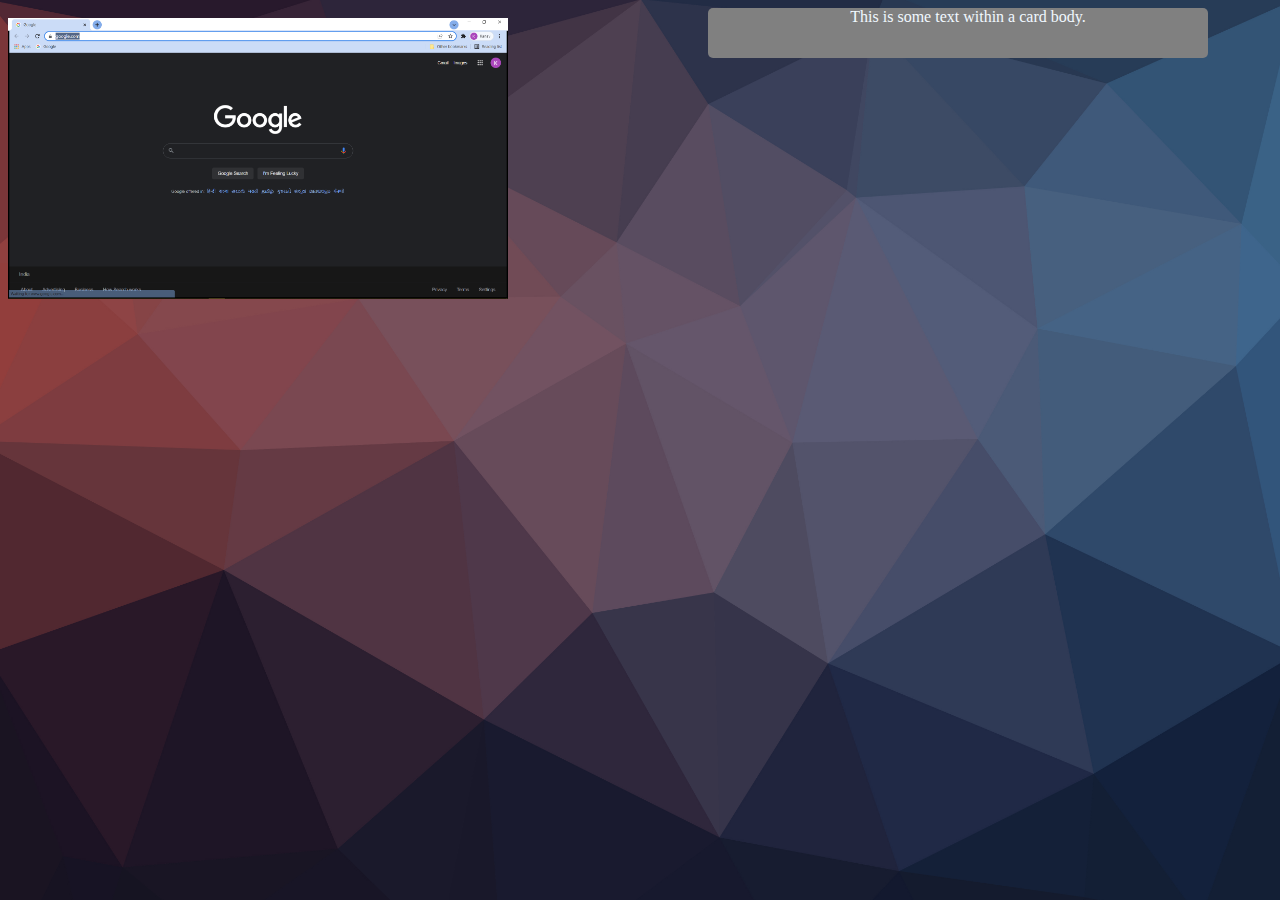
<file: VIDA/index.html>
<!DOCTYPE html>
<html lang="en">
    <head>
        <meta charset="UTF-8">
        <meta http-equiv="X-UA-Compatible" content="IE=edge">
        <meta name="viewport" content="width=device-width, initial-scale=1.0">
        <link rel="stylesheet" href="./owasp.css">
        <link rel="stylesheet" href="./form.css">
        <title>Document</title>
    </head>
    <body class="bg">
        <div class="all">
        <div class="image">
            <img src="2022-02-13.png"  class="image__image" >
        </div>
        
        <div class="card">
            <div class="card-body">
                This is some text within a card body.
            </div>
        </div>
        </div>

    
</body>
</file>
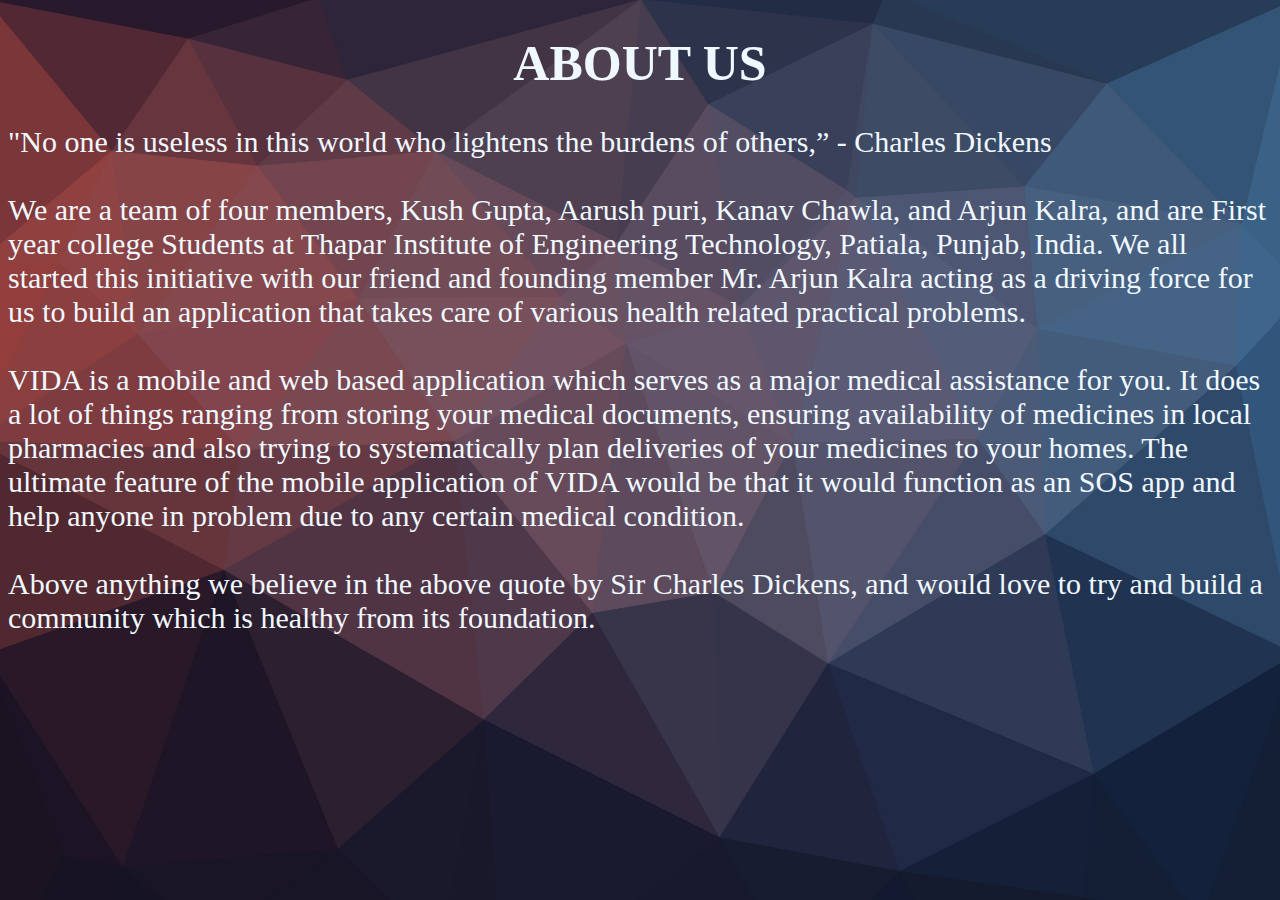
<file: VIDA/about.html>
<!DOCTYPE html>
<html lang="en">
<head>
    <meta charset="UTF-8">
    <meta http-equiv="X-UA-Compatible" content="IE=edge">
    <meta name="viewport" content="width=device-width, initial-scale=1.0">
    <link rel="stylesheet" href="./about.css">
    <title>Document</title>
</head>
<body>
    <h1>ABOUT US</h1>
    <div class="para"><p>"No one is useless in this world who lightens the burdens of others,” - Charles Dickens<br><br>

        We are a team of four members, Kush Gupta, Aarush puri, Kanav Chawla, and Arjun Kalra, and are First year college Students at Thapar Institute of Engineering Technology, Patiala, Punjab, India. We all started this initiative with our friend and founding member Mr. Arjun Kalra acting as a driving force for us to build an application that takes care of various health related practical problems.
        <br><br>
        VIDA is a mobile and web based application which serves as a major medical assistance for you. It does a lot of things ranging from storing your medical documents, ensuring availability of medicines in local pharmacies and also trying to systematically plan deliveries of your medicines to your homes. The ultimate feature of the mobile application of VIDA would be that it would function as an SOS app and help anyone in problem due to any certain medical condition.
        <br><br>
        Above anything we believe in the above quote by Sir Charles Dickens, and would love to try and build a community which is healthy from its foundation. </p></div>
        
        <br><br>
</body>
</html>
</file>
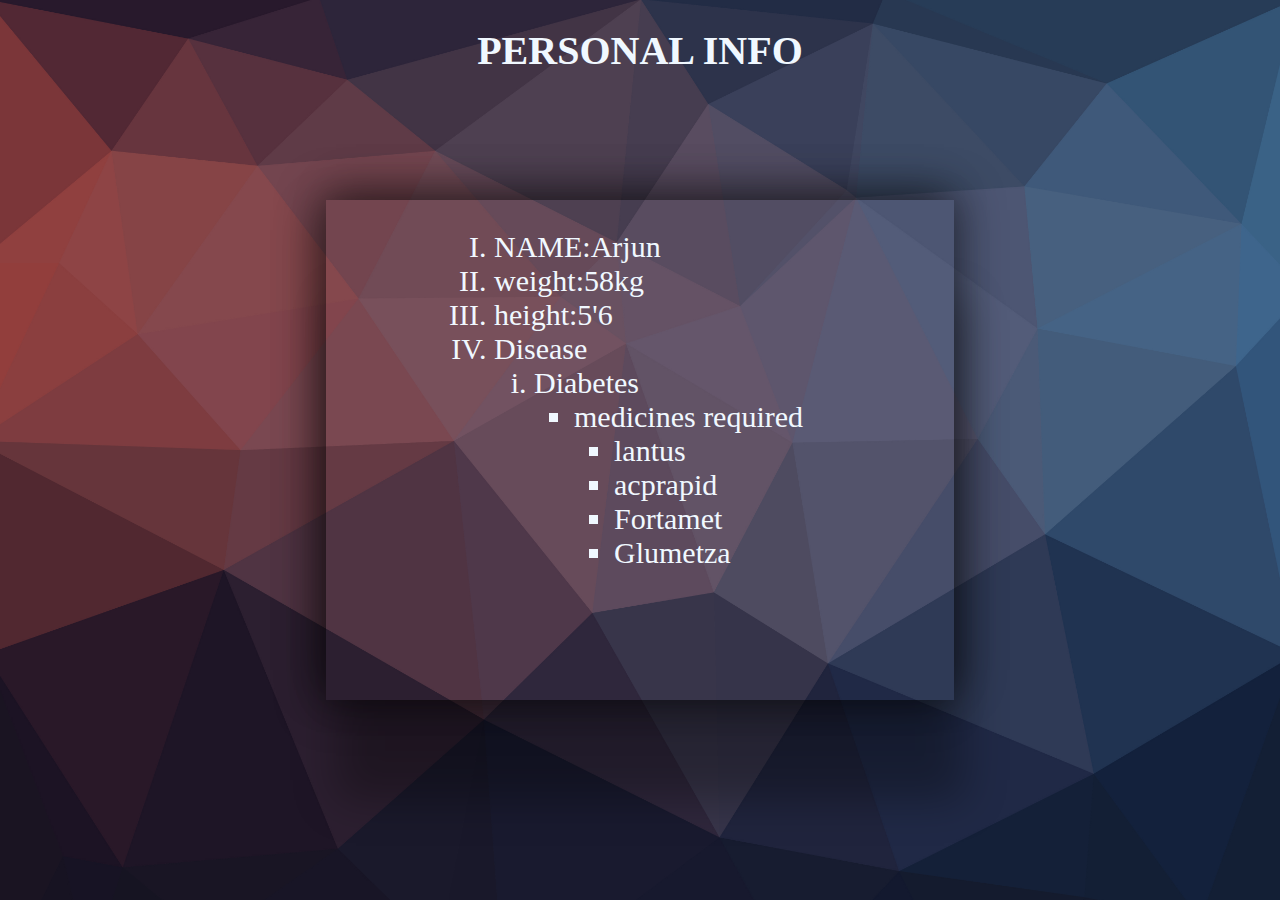
<file: VIDA/bimari.html>
<!DOCTYPE html>
<html lang="en">
<head>
    <meta charset="UTF-8">
    <meta http-equiv="X-UA-Compatible" content="IE=edge">
    <meta name="viewport" content="width=device-width, initial-scale=1.0">
    <link rel="stylesheet" href="./bimari.css">
    <title>Document</title>
</head>
<body>
    <h1>PERSONAL INFO</h1>
    <form>
    <ol type="I">
        <li>NAME:Arjun</li>
        <li>weight:58kg</li>
        <li>height:5'6</li>
        <li>Disease</li>
        <ol type="i">
            <li>Diabetes</li><ul><li>medicines required</li>
                <ul><li>lantus</li><li>acprapid</li><li>Fortamet</li><li>Glumetza</li> </ul></ul>
        </ol>
    </ol>
    </form>
</body>
</html>
</file>
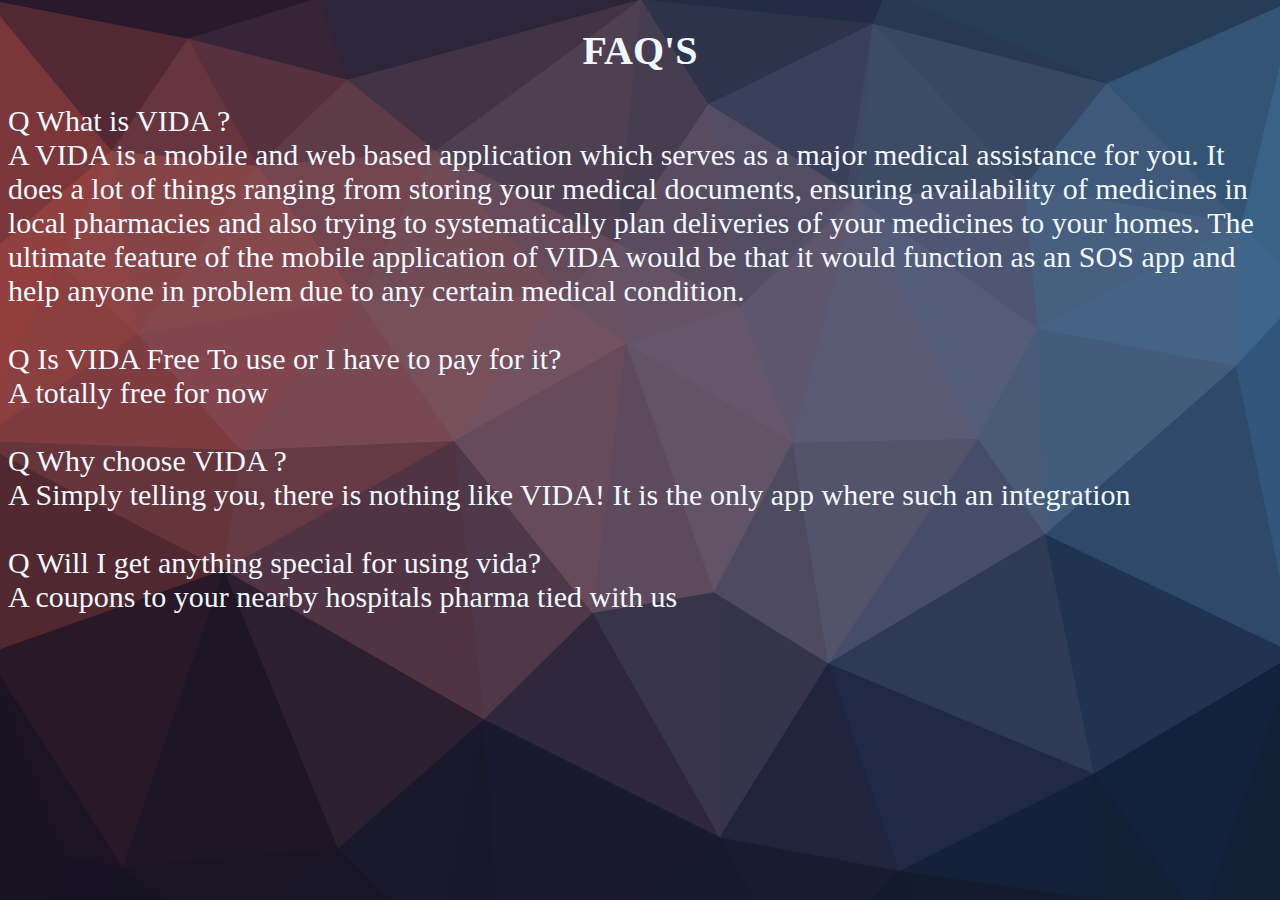
<file: VIDA/faq.html>
<!DOCTYPE html>
<html lang="en">
<head>
    <meta charset="UTF-8">
    <meta http-equiv="X-UA-Compatible" content="IE=edge">
    <meta name="viewport" content="width=device-width, initial-scale=1.0">
    <link rel="stylesheet" href="./faq.css">
    <title>Document</title>
</head>
<body>
    <h1>FAQ'S</h1>
    <p>Q What is VIDA ?<br>

        A VIDA is a mobile and web based application which serves as a major medical assistance for you. It does a lot of things ranging from storing your medical documents, ensuring availability of medicines in local pharmacies and also trying to systematically plan deliveries of your medicines to your homes. The ultimate feature of the mobile application of VIDA would be that it would function as an SOS app and help anyone in problem due to any certain medical condition.<br>
        <br>
        Q Is VIDA Free To use or I have to pay for it?<br>
        A totally free for now <br><br>
        
        
        Q Why choose VIDA ?<br>
        A Simply telling you, there is nothing like VIDA! It is the only app where such an integration 
        <br>   <br>
        
        Q Will I get anything special for using vida?<br>
        A coupons to your nearby hospitals pharma tied with us</p><br><br>
</body>
</html>
</file>
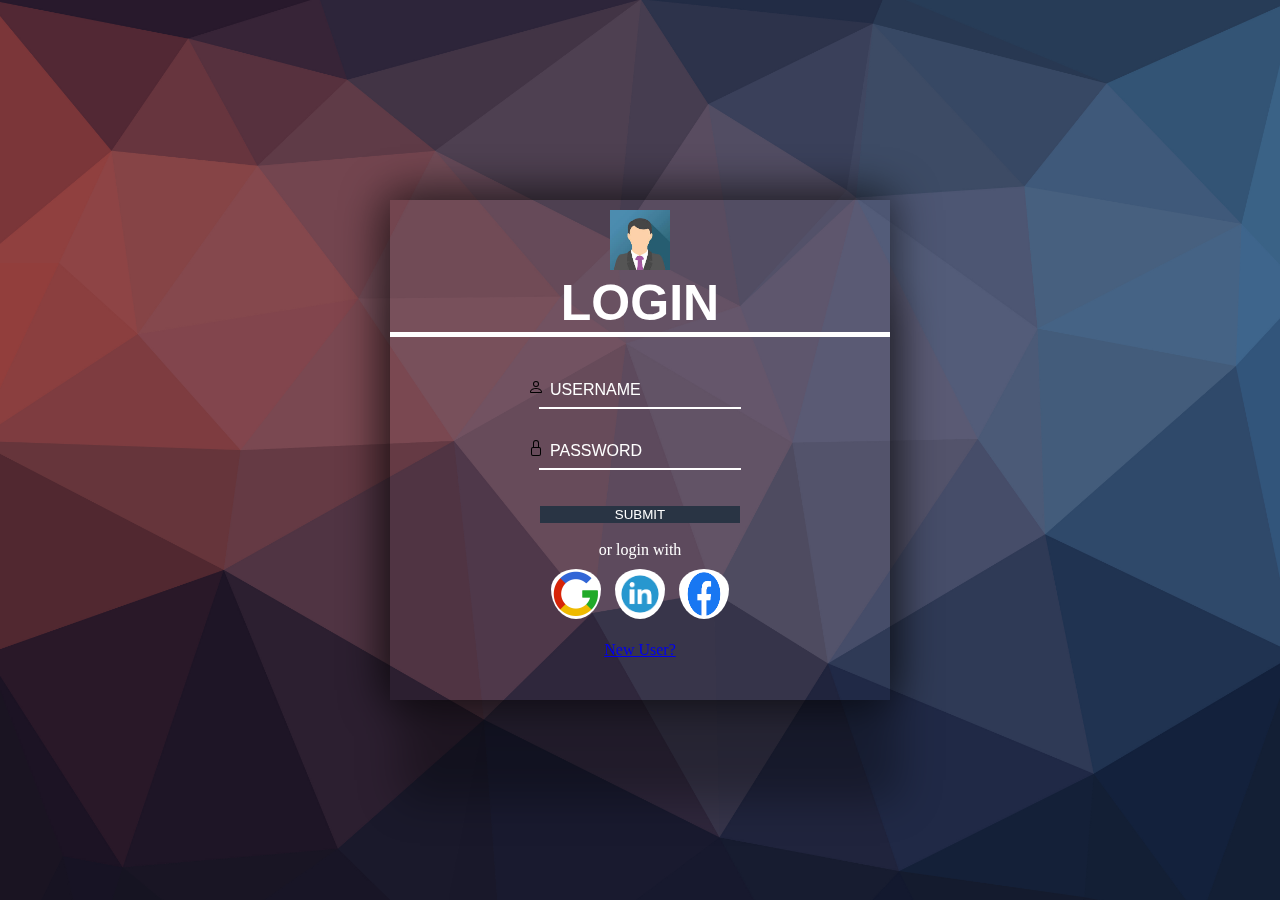
<file: VIDA/form.html>
<!DOCTYPE html>
<html lang="en">
    
    <head>
    <meta charset="UTF-8">
    <meta http-equiv="X-UA-Compatible" content="IE=edge">
    <meta name="viewport" content="width=device-width, initial-scale=1.0">
    <link rel="stylesheet" href="./form.css">
    <title>Document</title>
</head>

<body>
    <form>
        <div class="form">
            <div class="image">
                <img src="avataar.jpg">
            </div>
            <h1>LOGIN</h1>
            <label for="email"></label>
            <div class="username">
                <div class="textbox">
                    <svg xmlns="http://www.w3.org/2000/svg" width="16" height="16" fill="currentColor"
                        class="bi bi-person" viewBox="0 0 16 16">
                        <path
                            d="M8 8a3 3 0 1 0 0-6 3 3 0 0 0 0 6zm2-3a2 2 0 1 1-4 0 2 2 0 0 1 4 0zm4 8c0 1-1 1-1 1H3s-1 0-1-1 1-4 6-4 6 3 6 4zm-1-.004c-.001-.246-.154-.986-.832-1.664C11.516 10.68 10.289 10 8 10c-2.29 0-3.516.68-4.168 1.332-.678.678-.83 1.418-.832 1.664h10z" />
                    </svg>
                    <input type="email" id="email" placeholder="USERNAME" required>
                    <hr color="#ffffff" style="width: 40%">
                </div>
            </div>

            <svg xmlns="http://www.w3.org/2000/svg" width="16" height="16" fill="currentColor" class="bi bi-lock"
                viewBox="0 0 16 16">
                <path
                    d="M8 1a2 2 0 0 1 2 2v4H6V3a2 2 0 0 1 2-2zm3 6V3a3 3 0 0 0-6 0v4a2 2 0 0 0-2 2v5a2 2 0 0 0 2 2h6a2 2 0 0 0 2-2V9a2 2 0 0 0-2-2zM5 8h6a1 1 0 0 1 1 1v5a1 1 0 0 1-1 1H5a1 1 0 0 1-1-1V9a1 1 0 0 1 1-1z" />
            </svg>
            <input type="password" id="pass" placeholder="PASSWORD" required>
            <hr color="#ffffff" style="width: 40%">
            <div class="submit"><br>
               <a href="./loginafter.html" ><input type="submit" value="SUBMIT" formaction="./loginafter.html"></a>
                <br><br>
                <div class="or">or login with</div>

            </div>
        </div>
        <a href="https://accounts.google.com/signin/v2/identifier?service=accountsettings&continue=https%3A%2F%2Fmyaccount.google.com%2F&ec=GAlAwAE&flowName=GlifWebSignIn&flowEntry=AddSession"><img src="glogo.png"></a>
        <a href="https://www.linkedin.com/uas/login?session_redirect=%2Foauth%2Fv2%2Flogin-success%3Fapp_id%3D6618454%26auth_type%3DAC%26flow%3D%257B%2522scope%2522%253A%2522r_liteprofile%2Br_emailaddress%2522%252C%2522appId%2522%253A6618454%252C%2522authorizationType%2522%253A%2522OAUTH2_AUTHORIZATION_CODE%2522%252C%2522redirectUri%2522%253A%2522https%253A%252F%252Falumnidirectory.ie.edu%252FAccount%252FAuthorizeLinkedin%2522%252C%2522currentStage%2522%253A%2522LOGIN_SUCCESS%2522%252C%2522authFlowName%2522%253A%2522generic-permission-list%2522%252C%2522currentSubStage%2522%253A0%252C%2522state%2522%253A%2522dasBGNDEYHNet2wDRE%2522%252C%2522creationTime%2522%253A1645722317643%257D&amp;fromSignIn=1&amp;trk=oauth&amp;cancel_redirect=%2Foauth%2Fv2%2Flogin-cancel%3Fapp_id%3D6618454%26auth_type%3DAC%26flow%3D%257B%2522scope%2522%253A%2522r_liteprofile%2Br_emailaddress%2522%252C%2522appId%2522%253A6618454%252C%2522authorizationType%2522%253A%2522OAUTH2_AUTHORIZATION_CODE%2522%252C%2522redirectUri%2522%253A%2522https%253A%252F%252Falumnidirectory.ie.edu%252FAccount%252FAuthorizeLinkedin%2522%252C%2522currentStage%2522%253A%2522LOGIN_SUCCESS%2522%252C%2522authFlowName%2522%253A%2522generic-permission-list%2522%252C%2522currentSubStage%2522%253A0%252C%2522state%2522%253A%2522dasBGNDEYHNet2wDRE%2522%252C%2522creationTime%2522%253A1645722317643%257D"><img src="linked.png"></a>
        <a href="https://www.facebook.com/"><img src="facebook.png"></a><br><br>
    <a href="newuser.html">New User?</a>
    </form>
</body>

</html>
</file>
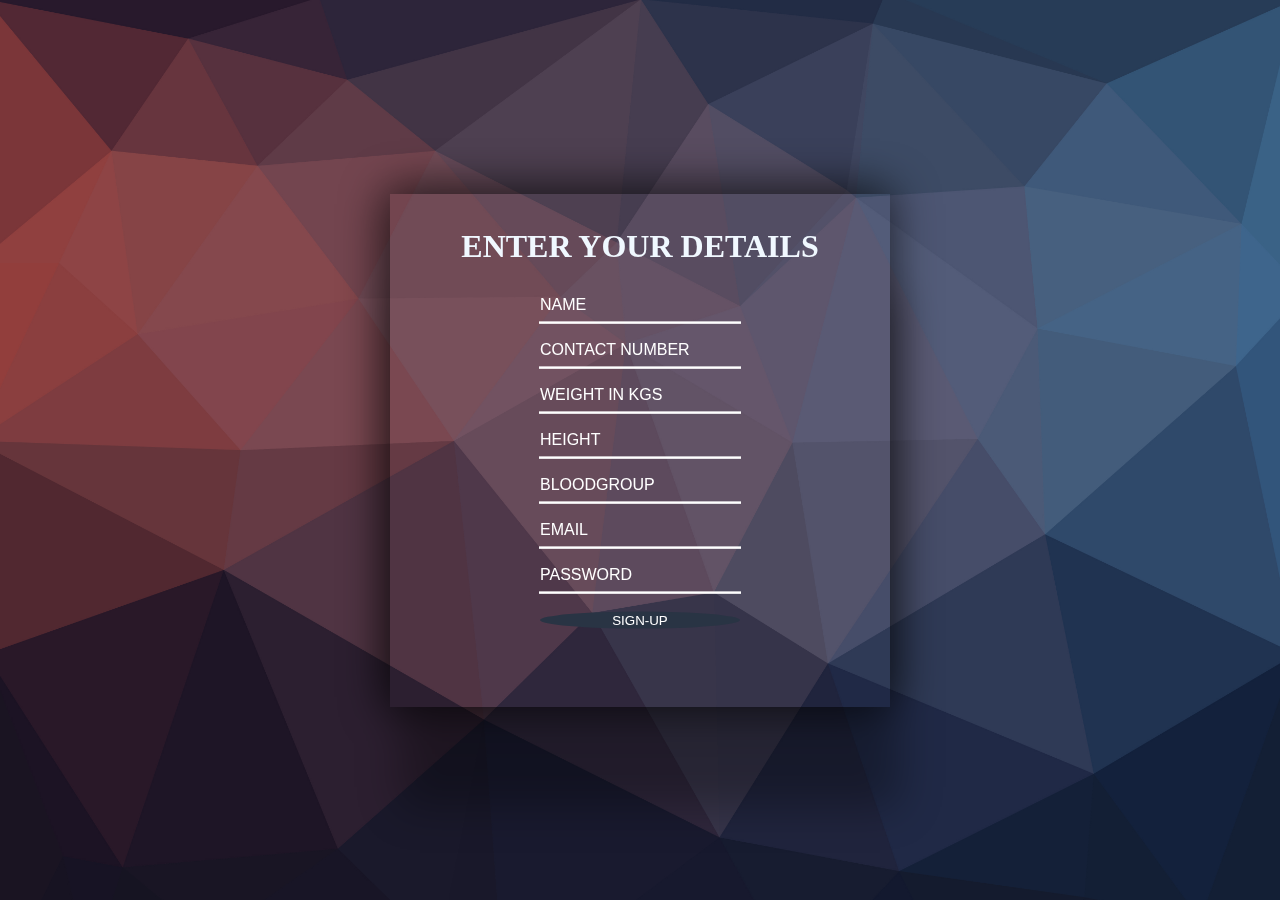
<file: VIDA/newuser.html>
<!DOCTYPE html>
<html lang="en">

<head>
    <meta charset="UTF-8">
    <meta http-equiv="X-UA-Compatible" content="IE=edge">
    <meta name="viewport" content="width=device-width, initial-scale=1.0">
    <link rel="stylesheet" href="./newuser.css">
    <title>Document</title>
</head>

<body>
    <form>
        <h1>ENTER YOUR DETAILS</h1>
        <div class="form1">
            <div class="info">
                <input type="text" id="name " placeholder="NAME" required>
                <hr color="white" style="width: 40%">
                <input type="text" id=" contact number" placeholder="CONTACT NUMBER" required>
                <hr color="white" style="width: 40%">
                <input type="text" id="weight" placeholder="WEIGHT IN KGS" required>
                <hr color="white" style="width: 40%">
                <input type="text" id="height in inches" placeholder="HEIGHT" required>
                <hr color="white" style="width: 40%">
                <input type="text" id="blood" placeholder="BLOODGROUP" required>
                <hr color="white" style="width: 40%">
                <input type="email" id="emial" placeholder="EMAIL" required>
                <hr color="white" style="width: 40%">
                <input type="password" id="password" placeholder="PASSWORD" required>
                <hr color="white" style="width: 40%">
                <div class="submit">
                    <input type="submit" value="SIGN-UP" required>    
                </div>
            </div>
    </form>
</body>

</html>
</file>
<file: VIDA/owasp.css>
.bg{
    background-color: black;
}
.image{
    width: 500px;
    height: auto;
}
.image__image{
    padding-right: 25px;
    float: left;
    width:100%;
    height:100%;
}
.text{
    color: aliceblue;
    font-size: large;
}
.card-body{
    color: aliceblue;
    opacity: 1;
    margin-left: 20px;
    display: flex;  
  justify-content: center 
}
.card{
    margin-left: 700px;
    border-radius: 5px;
    width: 500px;
    height: 50px;
    background-color: gray;
    opacity: 1;
}
.all:hover>.card{
    transition: .25s;
    margin-left: 600px;
    width: 800px;
    height: 400px;
    font-size: 2em;
}
</file>
<file: VIDA/form.css>
body{
  background: url(newuser.jpg) ;
  background-size: cover;
}
form{
background-color: rgba(252, 252, 252, 0);
  text-align: center;
  position:absolute;
  top: 50%;
  left: 50%;
  transform: translate(-50%,-50%);
  width: 500px;
  height: 500px;
  filter: blur(0.4px);
  box-shadow: 10px 100px 40px  rgba(0,0,0,0.3),
   -10px -10px 40px  rgba(0,0,0,0.3),
  -10px 10px 40px  rgba(0,0,0,0.3),
  10px -10px 40px  rgba(0,0,0,0.3);   
  
}

form h1{
  color: white;
  font-size: 50px;
  font-family:sans-serif;
  border-bottom: 5px solid #ffffff;
  margin-top: auto;
}

input[type=email] {
  width: 200px;
  height: 0.4cm;
  background-color: rgba(255,255,255,0);
  border-style:none;
  transition: width 0.24s ease-in-out;
  text-align: left;
  margin-bottom: 0px;
  margin-top: auto;
  }
  
  input[type=email]:focus {
    width: 250px;
  }
  input[type=password] {
    width: 200px;
    height: 0.4cm;
    background-color: rgba(255,255,255,0);
    border-style:none;
    transition: width 0.24s ease-in-out;
    text-align: left;
    margin-bottom: 0px;
    margin-top: 10px;
  }
  
  input[type=password]:focus {
    width: 250px;
  }

.textbox{
  padding: 8px 0;
  margin: 8px 0;
}
input[type=submit]:focus {
  background-color: rgba(28, 122, 25,0.5);
}
input[type=submit]{
  margin-top: 2%;
  background-color:rgb(41, 52, 68);
  border-style: hidden;
  color: #ffffff;
  width: 40%;
  height: 40%;
}
::placeholder {
  font-size: larger;
  color: white;
  opacity: 1; 
}
img{
  height: 60px;
  padding-top: 2%;
}

.or{
  font-family:serif;
  color: #ffffff;
}
img[src="glogo.png"]{ 
  border-radius: 50%;
  width: 50px;
  height: 50px;
  object-fit: cover;
  transform: translate(-20%,0%);
}
img[src="linked.png"]{ 
  border-radius: 50%;
  width: 50px;
  height: 50px;
  
}
img[src="facebook.png"]{ 
  border-radius: 50%;
  width: 50px;
  height: 50px;
  transform: translate(20%,0%);
}
</file>
<file: VIDA/about.css>
body{
    background: url(newuser.jpg) ;
    background-size: cover;
    color: aliceblue;
    text-align: center;
  }
  p{
      text-align: left;
      font-size: 30px;
  }
  h1{
    font-size: 50px;
  }
</file>
<file: VIDA/bimari.css>
body{
    background: url(newuser.jpg) ;
    background-size: cover;
    color: aliceblue;
    font-size: 30px;
    
  }
h1{
   text-align: center;
   font-size: 40px;
}
form{
    padding-left: 10%;
    background-color: rgba(252, 252, 252, 0);
      
      position:absolute;
      top: 50%;
      left: 50%;
      transform: translate(-50%,-50%);
      width: 500px;
      height: 500px;
      box-shadow: 10px 100px 40px  rgba(0,0,0,0.3),
       -10px -10px 40px  rgba(0,0,0,0.3),
      -10px 10px 40px  rgba(0,0,0,0.3),
      10px -10px 40px  rgba(0,0,0,0.3);   
      
    }
</file>
<file: VIDA/faq.css>
body{
    background: url(newuser.jpg) ;
    background-size: cover;
    color: aliceblue;
    
  }
h1{
    text-align: center;
    font-size: 40px;
}
p{
    text-align: left;
    font-size: 30px;
}
</file>
<file: VIDA/newuser.css>
body {
  background-image: url(newuser.jpg);
  background-size: cover;
}
form{
    padding-top: 1%;
    background-color: rgba(252, 252, 252, 0);
      text-align: center;
      position:absolute;
      top: 50%;
      left: 50%;
      transform: translate(-50%,-50%);
      width: 500px;
      height: 500px;
      filter: blur(0.4px);
      box-shadow: 10px 100px 40px  rgba(0,0,0,0.3),
       -10px -10px 40px  rgba(0,0,0,0.3),
      -10px 10px 40px  rgba(0,0,0,0.3),
      10px -10px 40px  rgba(0,0,0,0.3);   
      color: aliceblue;
      
    }
input[type="email"] {
  width: 200px;
  height: 0.4cm;
  background-color: rgba(255, 255, 255, 0);
  border: none;
  transition: width 0.24s ease-in-out;
  text-align: left;
  margin-bottom: 0px;
  margin-top: 10px;
}
input[type="text"] {
  width: 200px;
  height: 0.4cm;
  background-color: rgba(255, 255, 255, 0);
  margin-top: 10px;
  transition: width 0.24s ease-in-out;
  text-align: left;
  margin-bottom: 0px;
  border: none;
}
input[type="password"] {
  width: 200px;
  height: 0.4cm;
  background-color: rgba(255, 255, 255, 0);

  transition: width 0.24s ease-in-out;
  text-align: left;
  margin-bottom: 0px;
  margin-top: 10px;
  border: none;
}

::placeholder {
  font-size: larger;
  color: white;
  opacity: 1;
}
input[type=submit]{
    margin-top: 2%;
    background-color:rgb(41, 52, 68);
    border-style: hidden;
    color: #ffffff;
    width: 40%;
    height: 40%;
    border-radius: 100%;
  }
</file>
